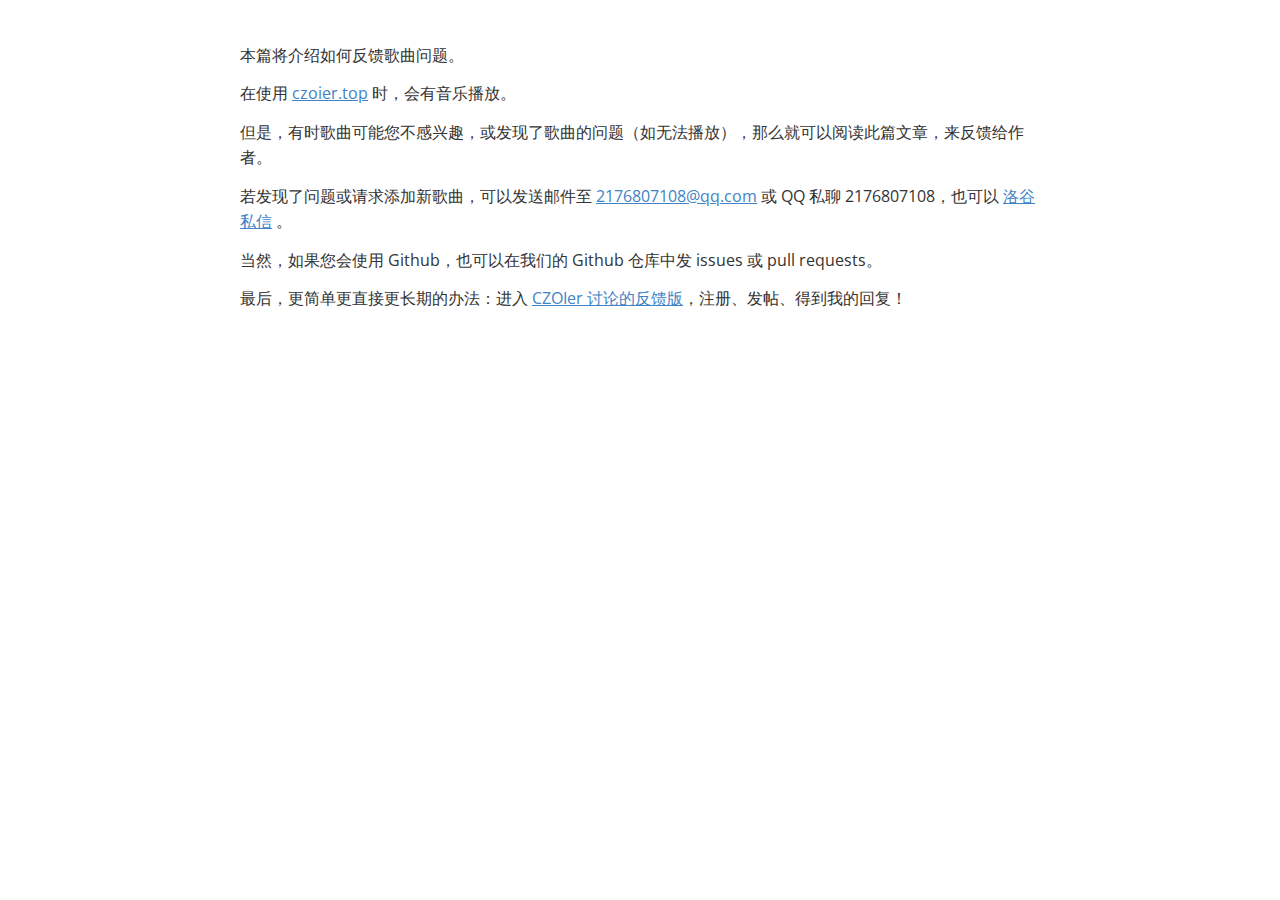
<file: url/about_music.html>
<!doctype html>
<html>
<head>
<meta charset='UTF-8'><meta name='viewport' content='width=device-width initial-scale=1'>

<link href='https://fonts.loli.net/css?family=Open+Sans:400italic,700italic,700,400&subset=latin,latin-ext' rel='stylesheet' type='text/css' /><style type='text/css'>html {overflow-x: initial !important;}:root { --bg-color:#ffffff; --text-color:#333333; --select-text-bg-color:#B5D6FC; --select-text-font-color:auto; --monospace:"Lucida Console",Consolas,"Courier",monospace; --title-bar-height:20px; }
.mac-os-11 { --title-bar-height:28px; }
html { font-size: 14px; background-color: var(--bg-color); color: var(--text-color); font-family: "Helvetica Neue", Helvetica, Arial, sans-serif; -webkit-font-smoothing: antialiased; }
body { margin: 0px; padding: 0px; height: auto; inset: 0px; font-size: 1rem; line-height: 1.42857; overflow-x: hidden; background: inherit; tab-size: 4; }
iframe { margin: auto; }
a.url { word-break: break-all; }
a:active, a:hover { outline: 0px; }
.in-text-selection, ::selection { text-shadow: none; background: var(--select-text-bg-color); color: var(--select-text-font-color); }
#write { margin: 0px auto; height: auto; width: inherit; word-break: normal; overflow-wrap: break-word; position: relative; white-space: normal; overflow-x: visible; padding-top: 36px; }
#write.first-line-indent p { text-indent: 2em; }
#write.first-line-indent li p, #write.first-line-indent p * { text-indent: 0px; }
#write.first-line-indent li { margin-left: 2em; }
.for-image #write { padding-left: 8px; padding-right: 8px; }
body.typora-export { padding-left: 30px; padding-right: 30px; }
.typora-export .footnote-line, .typora-export li, .typora-export p { white-space: pre-wrap; }
.typora-export .task-list-item input { pointer-events: none; }
@media screen and (max-width: 500px) {
  body.typora-export { padding-left: 0px; padding-right: 0px; }
  #write { padding-left: 20px; padding-right: 20px; }
}
#write li > figure:last-child { margin-bottom: 0.5rem; }
#write ol, #write ul { position: relative; }
img { max-width: 100%; vertical-align: middle; image-orientation: from-image; }
button, input, select, textarea { color: inherit; font: inherit; }
input[type="checkbox"], input[type="radio"] { line-height: normal; padding: 0px; }
*, ::after, ::before { box-sizing: border-box; }
#write h1, #write h2, #write h3, #write h4, #write h5, #write h6, #write p, #write pre { width: inherit; }
#write h1, #write h2, #write h3, #write h4, #write h5, #write h6, #write p { position: relative; }
p { line-height: inherit; }
h1, h2, h3, h4, h5, h6 { break-after: avoid-page; break-inside: avoid; orphans: 4; }
p { orphans: 4; }
h1 { font-size: 2rem; }
h2 { font-size: 1.8rem; }
h3 { font-size: 1.6rem; }
h4 { font-size: 1.4rem; }
h5 { font-size: 1.2rem; }
h6 { font-size: 1rem; }
.md-math-block, .md-rawblock, h1, h2, h3, h4, h5, h6, p { margin-top: 1rem; margin-bottom: 1rem; }
.hidden { display: none; }
.md-blockmeta { color: rgb(204, 204, 204); font-weight: 700; font-style: italic; }
a { cursor: pointer; }
sup.md-footnote { padding: 2px 4px; background-color: rgba(238, 238, 238, 0.7); color: rgb(85, 85, 85); border-radius: 4px; cursor: pointer; }
sup.md-footnote a, sup.md-footnote a:hover { color: inherit; text-transform: inherit; text-decoration: inherit; }
#write input[type="checkbox"] { cursor: pointer; width: inherit; height: inherit; }
figure { overflow-x: auto; margin: 1.2em 0px; max-width: calc(100% + 16px); padding: 0px; }
figure > table { margin: 0px; }
thead, tr { break-inside: avoid; break-after: auto; }
thead { display: table-header-group; }
table { border-collapse: collapse; border-spacing: 0px; width: 100%; overflow: auto; break-inside: auto; text-align: left; }
table.md-table td { min-width: 32px; }
.CodeMirror-gutters { border-right: 0px; background-color: inherit; }
.CodeMirror-linenumber { user-select: none; }
.CodeMirror { text-align: left; }
.CodeMirror-placeholder { opacity: 0.3; }
.CodeMirror pre { padding: 0px 4px; }
.CodeMirror-lines { padding: 0px; }
div.hr:focus { cursor: none; }
#write pre { white-space: pre-wrap; }
#write.fences-no-line-wrapping pre { white-space: pre; }
#write pre.ty-contain-cm { white-space: normal; }
.CodeMirror-gutters { margin-right: 4px; }
.md-fences { font-size: 0.9rem; display: block; break-inside: avoid; text-align: left; overflow: visible; white-space: pre; background: inherit; position: relative !important; }
.md-fences-adv-panel { width: 100%; margin-top: 10px; text-align: center; padding-top: 0px; padding-bottom: 8px; overflow-x: auto; }
#write .md-fences.mock-cm { white-space: pre-wrap; }
.md-fences.md-fences-with-lineno { padding-left: 0px; }
#write.fences-no-line-wrapping .md-fences.mock-cm { white-space: pre; overflow-x: auto; }
.md-fences.mock-cm.md-fences-with-lineno { padding-left: 8px; }
.CodeMirror-line, twitterwidget { break-inside: avoid; }
svg { break-inside: avoid; }
.footnotes { opacity: 0.8; font-size: 0.9rem; margin-top: 1em; margin-bottom: 1em; }
.footnotes + .footnotes { margin-top: 0px; }
.md-reset { margin: 0px; padding: 0px; border: 0px; outline: 0px; vertical-align: top; background: 0px 0px; text-decoration: none; text-shadow: none; float: none; position: static; width: auto; height: auto; white-space: nowrap; cursor: inherit; -webkit-tap-highlight-color: transparent; line-height: normal; font-weight: 400; text-align: left; box-sizing: content-box; direction: ltr; }
li div { padding-top: 0px; }
blockquote { margin: 1rem 0px; }
li .mathjax-block, li p { margin: 0.5rem 0px; }
li blockquote { margin: 1rem 0px; }
li { margin: 0px; position: relative; }
blockquote > :last-child { margin-bottom: 0px; }
blockquote > :first-child, li > :first-child { margin-top: 0px; }
.footnotes-area { color: rgb(136, 136, 136); margin-top: 0.714rem; padding-bottom: 0.143rem; white-space: normal; }
#write .footnote-line { white-space: pre-wrap; }
@media print {
  body, html { border: 1px solid transparent; height: 99%; break-after: avoid; break-before: avoid; font-variant-ligatures: no-common-ligatures; }
  #write { margin-top: 0px; padding-top: 0px; border-color: transparent !important; padding-bottom: 0px !important; }
  .typora-export * { -webkit-print-color-adjust: exact; }
  .typora-export #write { break-after: avoid; }
  .typora-export #write::after { height: 0px; }
  .is-mac table { break-inside: avoid; }
  .typora-export-show-outline .typora-export-sidebar { display: none; }
}
.footnote-line { margin-top: 0.714em; font-size: 0.7em; }
a img, img a { cursor: pointer; }
pre.md-meta-block { font-size: 0.8rem; min-height: 0.8rem; white-space: pre-wrap; background: rgb(204, 204, 204); display: block; overflow-x: hidden; }
p > .md-image:only-child:not(.md-img-error) img, p > img:only-child { display: block; margin: auto; }
#write.first-line-indent p > .md-image:only-child:not(.md-img-error) img { left: -2em; position: relative; }
p > .md-image:only-child { display: inline-block; width: 100%; }
#write .MathJax_Display { margin: 0.8em 0px 0px; }
.md-math-block { width: 100%; }
.md-math-block:not(:empty)::after { display: none; }
.MathJax_ref { fill: currentcolor; }
[contenteditable="true"]:active, [contenteditable="true"]:focus, [contenteditable="false"]:active, [contenteditable="false"]:focus { outline: 0px; box-shadow: none; }
.md-task-list-item { position: relative; list-style-type: none; }
.task-list-item.md-task-list-item { padding-left: 0px; }
.md-task-list-item > input { position: absolute; top: 0px; left: 0px; margin-left: -1.2em; margin-top: calc(1em - 10px); border: none; }
.math { font-size: 1rem; }
.md-toc { min-height: 3.58rem; position: relative; font-size: 0.9rem; border-radius: 10px; }
.md-toc-content { position: relative; margin-left: 0px; }
.md-toc-content::after, .md-toc::after { display: none; }
.md-toc-item { display: block; color: rgb(65, 131, 196); }
.md-toc-item a { text-decoration: none; }
.md-toc-inner:hover { text-decoration: underline; }
.md-toc-inner { display: inline-block; cursor: pointer; }
.md-toc-h1 .md-toc-inner { margin-left: 0px; font-weight: 700; }
.md-toc-h2 .md-toc-inner { margin-left: 2em; }
.md-toc-h3 .md-toc-inner { margin-left: 4em; }
.md-toc-h4 .md-toc-inner { margin-left: 6em; }
.md-toc-h5 .md-toc-inner { margin-left: 8em; }
.md-toc-h6 .md-toc-inner { margin-left: 10em; }
@media screen and (max-width: 48em) {
  .md-toc-h3 .md-toc-inner { margin-left: 3.5em; }
  .md-toc-h4 .md-toc-inner { margin-left: 5em; }
  .md-toc-h5 .md-toc-inner { margin-left: 6.5em; }
  .md-toc-h6 .md-toc-inner { margin-left: 8em; }
}
a.md-toc-inner { font-size: inherit; font-style: inherit; font-weight: inherit; line-height: inherit; }
.footnote-line a:not(.reversefootnote) { color: inherit; }
.reversefootnote { font-family: ui-monospace, sans-serif; }
.md-attr { display: none; }
.md-fn-count::after { content: "."; }
code, pre, samp, tt { font-family: var(--monospace); }
kbd { margin: 0px 0.1em; padding: 0.1em 0.6em; font-size: 0.8em; color: rgb(36, 39, 41); background: rgb(255, 255, 255); border: 1px solid rgb(173, 179, 185); border-radius: 3px; box-shadow: rgba(12, 13, 14, 0.2) 0px 1px 0px, rgb(255, 255, 255) 0px 0px 0px 2px inset; white-space: nowrap; vertical-align: middle; }
.md-comment { color: rgb(162, 127, 3); opacity: 0.6; font-family: var(--monospace); }
code { text-align: left; vertical-align: initial; }
a.md-print-anchor { white-space: pre !important; border-width: initial !important; border-style: none !important; border-color: initial !important; display: inline-block !important; position: absolute !important; width: 1px !important; right: 0px !important; outline: 0px !important; background: 0px 0px !important; text-decoration: initial !important; text-shadow: initial !important; }
.os-windows.monocolor-emoji .md-emoji { font-family: "Segoe UI Symbol", sans-serif; }
.md-diagram-panel > svg { max-width: 100%; }
[lang="flow"] svg, [lang="mermaid"] svg { max-width: 100%; height: auto; }
[lang="mermaid"] .node text { font-size: 1rem; }
table tr th { border-bottom: 0px; }
video { max-width: 100%; display: block; margin: 0px auto; }
iframe { max-width: 100%; width: 100%; border: none; }
.highlight td, .highlight tr { border: 0px; }
mark { background: rgb(255, 255, 0); color: rgb(0, 0, 0); }
.md-html-inline .md-plain, .md-html-inline strong, mark .md-inline-math, mark strong { color: inherit; }
.md-expand mark .md-meta { opacity: 0.3 !important; }
mark .md-meta { color: rgb(0, 0, 0); }
@media print {
  .typora-export h1, .typora-export h2, .typora-export h3, .typora-export h4, .typora-export h5, .typora-export h6 { break-inside: avoid; }
}
.md-diagram-panel .messageText { stroke: none !important; }
.md-diagram-panel .start-state { fill: var(--node-fill); }
.md-diagram-panel .edgeLabel rect { opacity: 1 !important; }
.md-fences.md-fences-math { font-size: 1em; }
.md-fences-advanced:not(.md-focus) { padding: 0px; white-space: nowrap; border: 0px; }
.md-fences-advanced:not(.md-focus) { background: inherit; }
.typora-export-show-outline .typora-export-content { max-width: 1440px; margin: auto; display: flex; flex-direction: row; }
.typora-export-sidebar { width: 300px; font-size: 0.8rem; margin-top: 80px; margin-right: 18px; }
.typora-export-show-outline #write { --webkit-flex:2; flex: 2 1 0%; }
.typora-export-sidebar .outline-content { position: fixed; top: 0px; max-height: 100%; overflow: hidden auto; padding-bottom: 30px; padding-top: 60px; width: 300px; }
@media screen and (max-width: 1024px) {
  .typora-export-sidebar, .typora-export-sidebar .outline-content { width: 240px; }
}
@media screen and (max-width: 800px) {
  .typora-export-sidebar { display: none; }
}
.outline-content li, .outline-content ul { margin-left: 0px; margin-right: 0px; padding-left: 0px; padding-right: 0px; list-style: none; }
.outline-content ul { margin-top: 0px; margin-bottom: 0px; }
.outline-content strong { font-weight: 400; }
.outline-expander { width: 1rem; height: 1.42857rem; position: relative; display: table-cell; vertical-align: middle; cursor: pointer; padding-left: 4px; }
.outline-expander::before { content: ""; position: relative; font-family: Ionicons; display: inline-block; font-size: 8px; vertical-align: middle; }
.outline-item { padding-top: 3px; padding-bottom: 3px; cursor: pointer; }
.outline-expander:hover::before { content: ""; }
.outline-h1 > .outline-item { padding-left: 0px; }
.outline-h2 > .outline-item { padding-left: 1em; }
.outline-h3 > .outline-item { padding-left: 2em; }
.outline-h4 > .outline-item { padding-left: 3em; }
.outline-h5 > .outline-item { padding-left: 4em; }
.outline-h6 > .outline-item { padding-left: 5em; }
.outline-label { cursor: pointer; display: table-cell; vertical-align: middle; text-decoration: none; color: inherit; }
.outline-label:hover { text-decoration: underline; }
.outline-item:hover { border-color: rgb(245, 245, 245); background-color: var(--item-hover-bg-color); }
.outline-item:hover { margin-left: -28px; margin-right: -28px; border-left: 28px solid transparent; border-right: 28px solid transparent; }
.outline-item-single .outline-expander::before, .outline-item-single .outline-expander:hover::before { display: none; }
.outline-item-open > .outline-item > .outline-expander::before { content: ""; }
.outline-children { display: none; }
.info-panel-tab-wrapper { display: none; }
.outline-item-open > .outline-children { display: block; }
.typora-export .outline-item { padding-top: 1px; padding-bottom: 1px; }
.typora-export .outline-item:hover { margin-right: -8px; border-right: 8px solid transparent; }
.typora-export .outline-expander::before { content: "+"; font-family: inherit; top: -1px; }
.typora-export .outline-expander:hover::before, .typora-export .outline-item-open > .outline-item > .outline-expander::before { content: "−"; }
.typora-export-collapse-outline .outline-children { display: none; }
.typora-export-collapse-outline .outline-item-open > .outline-children, .typora-export-no-collapse-outline .outline-children { display: block; }
.typora-export-no-collapse-outline .outline-expander::before { content: "" !important; }
.typora-export-show-outline .outline-item-active > .outline-item .outline-label { font-weight: 700; }
.md-inline-math-container mjx-container { zoom: 0.95; }
mjx-container { break-inside: avoid; }


:root {
    --side-bar-bg-color: #fafafa;
    --control-text-color: #777;
}

@include-when-export url(https://fonts.loli.net/css?family=Open+Sans:400italic,700italic,700,400&subset=latin,latin-ext);

/* open-sans-regular - latin-ext_latin */
  /* open-sans-italic - latin-ext_latin */
    /* open-sans-700 - latin-ext_latin */
    /* open-sans-700italic - latin-ext_latin */
  html {
    font-size: 16px;
    -webkit-font-smoothing: antialiased;
}

body {
    font-family: "Open Sans","Clear Sans", "Helvetica Neue", Helvetica, Arial, 'Segoe UI Emoji', sans-serif;
    color: rgb(51, 51, 51);
    line-height: 1.6;
}

#write {
    max-width: 860px;
  	margin: 0 auto;
  	padding: 30px;
    padding-bottom: 100px;
}

@media only screen and (min-width: 1400px) {
	#write {
		max-width: 1024px;
	}
}

@media only screen and (min-width: 1800px) {
	#write {
		max-width: 1200px;
	}
}

#write > ul:first-child,
#write > ol:first-child{
    margin-top: 30px;
}

a {
    color: #4183C4;
}
h1,
h2,
h3,
h4,
h5,
h6 {
    position: relative;
    margin-top: 1rem;
    margin-bottom: 1rem;
    font-weight: bold;
    line-height: 1.4;
    cursor: text;
}
h1:hover a.anchor,
h2:hover a.anchor,
h3:hover a.anchor,
h4:hover a.anchor,
h5:hover a.anchor,
h6:hover a.anchor {
    text-decoration: none;
}
h1 tt,
h1 code {
    font-size: inherit;
}
h2 tt,
h2 code {
    font-size: inherit;
}
h3 tt,
h3 code {
    font-size: inherit;
}
h4 tt,
h4 code {
    font-size: inherit;
}
h5 tt,
h5 code {
    font-size: inherit;
}
h6 tt,
h6 code {
    font-size: inherit;
}
h1 {
    font-size: 2.25em;
    line-height: 1.2;
    border-bottom: 1px solid #eee;
}
h2 {
    font-size: 1.75em;
    line-height: 1.225;
    border-bottom: 1px solid #eee;
}

/*@media print {
    .typora-export h1,
    .typora-export h2 {
        border-bottom: none;
        padding-bottom: initial;
    }

    .typora-export h1::after,
    .typora-export h2::after {
        content: "";
        display: block;
        height: 100px;
        margin-top: -96px;
        border-top: 1px solid #eee;
    }
}*/

h3 {
    font-size: 1.5em;
    line-height: 1.43;
}
h4 {
    font-size: 1.25em;
}
h5 {
    font-size: 1em;
}
h6 {
   font-size: 1em;
    color: #777;
}
p,
blockquote,
ul,
ol,
dl,
table{
    margin: 0.8em 0;
}
li>ol,
li>ul {
    margin: 0 0;
}
hr {
    height: 2px;
    padding: 0;
    margin: 16px 0;
    background-color: #e7e7e7;
    border: 0 none;
    overflow: hidden;
    box-sizing: content-box;
}

li p.first {
    display: inline-block;
}
ul,
ol {
    padding-left: 30px;
}
ul:first-child,
ol:first-child {
    margin-top: 0;
}
ul:last-child,
ol:last-child {
    margin-bottom: 0;
}
blockquote {
    border-left: 4px solid #dfe2e5;
    padding: 0 15px;
    color: #777777;
}
blockquote blockquote {
    padding-right: 0;
}
table {
    padding: 0;
    word-break: initial;
}
table tr {
    border: 1px solid #dfe2e5;
    margin: 0;
    padding: 0;
}
table tr:nth-child(2n),
thead {
    background-color: #f8f8f8;
}
table th {
    font-weight: bold;
    border: 1px solid #dfe2e5;
    border-bottom: 0;
    margin: 0;
    padding: 6px 13px;
}
table td {
    border: 1px solid #dfe2e5;
    margin: 0;
    padding: 6px 13px;
}
table th:first-child,
table td:first-child {
    margin-top: 0;
}
table th:last-child,
table td:last-child {
    margin-bottom: 0;
}

.CodeMirror-lines {
    padding-left: 4px;
}

.code-tooltip {
    box-shadow: 0 1px 1px 0 rgba(0,28,36,.3);
    border-top: 1px solid #eef2f2;
}

.md-fences,
code,
tt {
    border: 1px solid #e7eaed;
    background-color: #f8f8f8;
    border-radius: 3px;
    padding: 0;
    padding: 2px 4px 0px 4px;
    font-size: 0.9em;
}

code {
    background-color: #f3f4f4;
    padding: 0 2px 0 2px;
}

.md-fences {
    margin-bottom: 15px;
    margin-top: 15px;
    padding-top: 8px;
    padding-bottom: 6px;
}


.md-task-list-item > input {
  margin-left: -1.3em;
}

@media print {
    html {
        font-size: 13px;
    }
    pre {
        page-break-inside: avoid;
        word-wrap: break-word;
    }
}

.md-fences {
	background-color: #f8f8f8;
}
#write pre.md-meta-block {
	padding: 1rem;
    font-size: 85%;
    line-height: 1.45;
    background-color: #f7f7f7;
    border: 0;
    border-radius: 3px;
    color: #777777;
    margin-top: 0 !important;
}

.mathjax-block>.code-tooltip {
	bottom: .375rem;
}

.md-mathjax-midline {
    background: #fafafa;
}

#write>h3.md-focus:before{
	left: -1.5625rem;
	top: .375rem;
}
#write>h4.md-focus:before{
	left: -1.5625rem;
	top: .285714286rem;
}
#write>h5.md-focus:before{
	left: -1.5625rem;
	top: .285714286rem;
}
#write>h6.md-focus:before{
	left: -1.5625rem;
	top: .285714286rem;
}
.md-image>.md-meta {
    /*border: 1px solid #ddd;*/
    border-radius: 3px;
    padding: 2px 0px 0px 4px;
    font-size: 0.9em;
    color: inherit;
}

.md-tag {
    color: #a7a7a7;
    opacity: 1;
}

.md-toc { 
    margin-top:20px;
    padding-bottom:20px;
}

.sidebar-tabs {
    border-bottom: none;
}

#typora-quick-open {
    border: 1px solid #ddd;
    background-color: #f8f8f8;
}

#typora-quick-open-item {
    background-color: #FAFAFA;
    border-color: #FEFEFE #e5e5e5 #e5e5e5 #eee;
    border-style: solid;
    border-width: 1px;
}

/** focus mode */
.on-focus-mode blockquote {
    border-left-color: rgba(85, 85, 85, 0.12);
}

header, .context-menu, .megamenu-content, footer{
    font-family: "Segoe UI", "Arial", sans-serif;
}

.file-node-content:hover .file-node-icon,
.file-node-content:hover .file-node-open-state{
    visibility: visible;
}

.mac-seamless-mode #typora-sidebar {
    background-color: #fafafa;
    background-color: var(--side-bar-bg-color);
}

.md-lang {
    color: #b4654d;
}

/*.html-for-mac {
    --item-hover-bg-color: #E6F0FE;
}*/

#md-notification .btn {
    border: 0;
}

.dropdown-menu .divider {
    border-color: #e5e5e5;
    opacity: 0.4;
}

.ty-preferences .window-content {
    background-color: #fafafa;
}

.ty-preferences .nav-group-item.active {
    color: white;
    background: #999;
}

.menu-item-container a.menu-style-btn {
    background-color: #f5f8fa;
    background-image: linear-gradient( 180deg , hsla(0, 0%, 100%, 0.8), hsla(0, 0%, 100%, 0)); 
}



</style><title>如何反馈歌曲问题</title>
</head>
<body class='typora-export os-windows'><div class='typora-export-content'>
<div id='write'  class=''><p><span>本篇将介绍如何反馈歌曲问题。</span></p><p><span>在使用 </span><a href='http://czoier.top/'><span>czoier.top</span></a><span> 时，会有音乐播放。</span></p><p><span>但是，有时歌曲可能您不感兴趣，或发现了歌曲的问题（如无法播放），那么就可以阅读此篇文章，来反馈给作者。</span></p><p><span>若发现了问题或请求添加新歌曲，可以发送邮件至 </span><a href='mailto:2176807108@qq.com' target='_blank' class='url'>2176807108@qq.com</a><span> 或 QQ 私聊 2176807108，也可以 </span><a href='https://www.luogu.com.cn/chat?uid=516346'><span>洛谷私信</span></a><span> 。</span></p><p><span>当然，如果您会使用 Github，也可以在我们的 Github 仓库中发 issues 或 pull requests。</span></p><p><span>最后，更简单更直接更长期的办法：进入 </span><a href='http://cyx2009.xlphp.net/public/t/service'><span>CZOIer 讨论的反馈版</span></a><span>，注册、发帖、得到我的回复！</span></p><p>&nbsp;</p></div></div>

<script>(function(){var e=document.body.parentElement,t=[],n=null,i=document.body.classList.contains("typora-export-collapse-outline"),r=function(e,t,n){document.addEventListener(e,function(e){if(!e.defaultPrevented)for(var i=e.target;i&&i!=this;i=i.parentNode)if(i.matches(t)){!1===n.call(i,e)&&(e.preventDefault(),e.stopPropagation());break}},!1)};function o(){return e.scrollTop}r("click",".outline-expander",function(e){var t=this.closest(".outline-item-wrapper").classList;return t.contains("outline-item-open")?t.remove("outline-item-open"):t.add("outline-item-open"),d(),!1}),r("click",".outline-item",function(e){var t=this.querySelector(".outline-label");if(location.hash="#"+t.getAttribute("href"),i){var n=this.closest(".outline-item-wrapper").classList;n.contains("outline-item-open")||n.add("outline-item-open"),c(),n.add("outline-item-active")}});var a,s,l=function(){var e=o();n=null;for(var i=0;i<t.length&&t[i][1]-e<60;i++)n=t[i]},c=function(){document.querySelectorAll(".outline-item-active").forEach(e=>e.classList.remove("outline-item-active")),document.querySelectorAll(".outline-item-single.outline-item-open").forEach(e=>e.classList.remove("outline-item-open"))},d=function(){if(n){c();var e=document.querySelector('.outline-label[href="#'+(CSS.escape?CSS.escape(n[0]):n[0])+'"]');if(e)if(i){var t=e.closest(".outline-item-open>ul>.outline-item-wrapper");if(t)t.classList.add("outline-item-active");else{for(var r=(e=e.closest(".outline-item-wrapper")).parentElement.closest(".outline-item-wrapper");r;)r=(e=r).parentElement.closest(".outline-item-wrapper");e.classList.add("outline-item-active")}}else e.closest(".outline-item-wrapper").classList.add("outline-item-active")}};window.addEventListener("scroll",function(e){a&&clearTimeout(a),a=setTimeout(function(){l(),d()},300)});var u=function(){s=setTimeout(function(){!function(){t=[];var e=o();document.querySelector("#write").querySelectorAll("h1, h2, h3, h4, h5, h6").forEach(n=>{var i=n.getAttribute("id");t.push([i,e+n.getBoundingClientRect().y])})}(),l(),d()},300)};window.addEventListener("resize",function(e){s&&clearTimeout(s),u()}),u()})();</script></body>
</html>
</file>
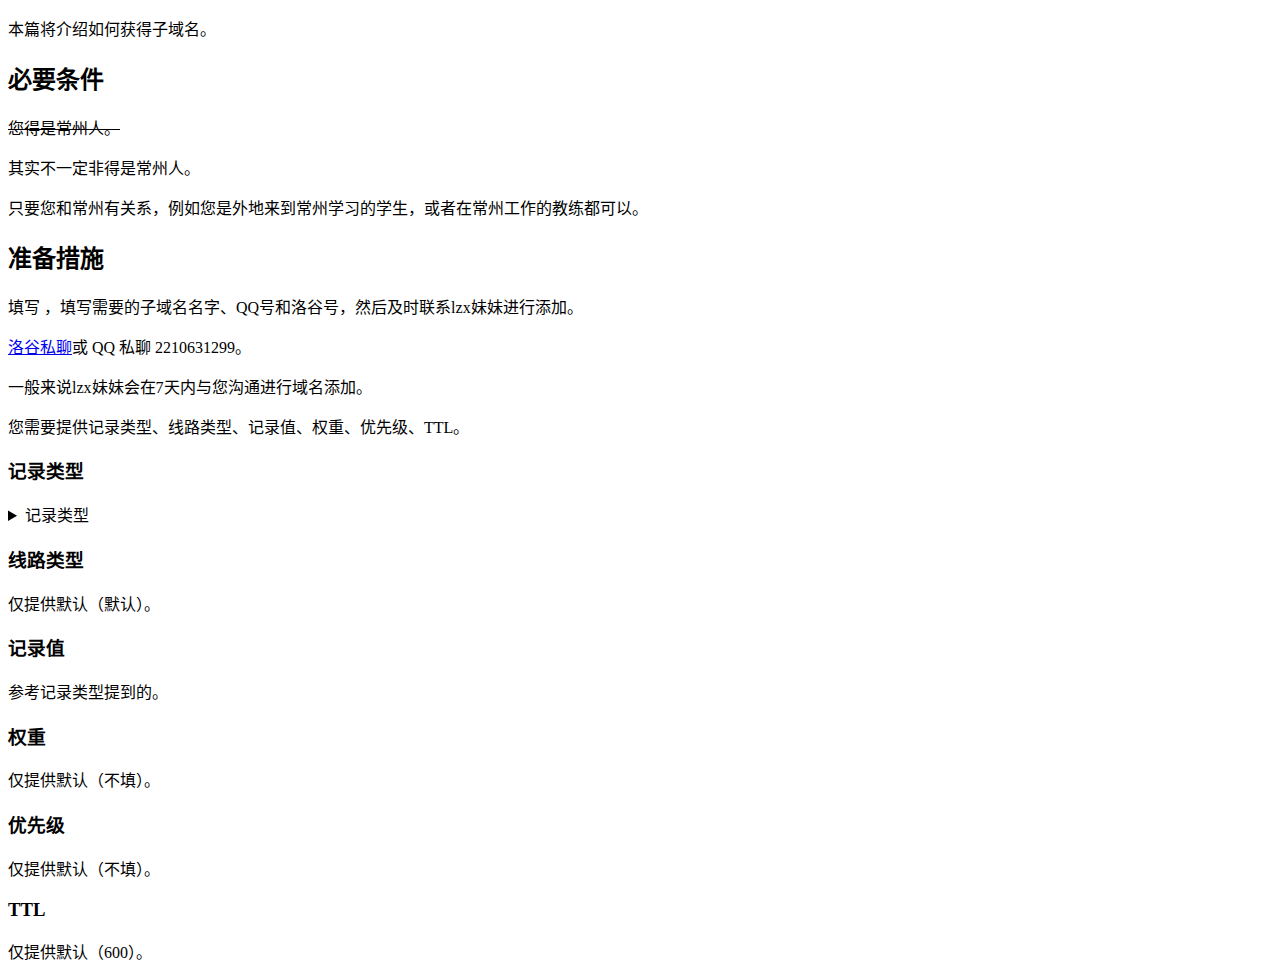
<file: url/how_to_join_us.html>
<!DOCTYPE html>
<html lang="zh-CN">

<head>
    
    <!-- 基础信息 -->
    <meta charset="utf-8">
    <meta http-equiv="Access-Control-Allow-Origin" content="*">
    <!-- 强制 HTTPS，若不需要可删除，但可能出现问题 -->
   <!--  <meta http-equiv="Content-Security-Policy" content="upgrade-insecure-requests"> -->
    <meta name="renderer" content="webkit" />
    <meta http-equiv="X-UA-Compatible" content="IE=edge,chrome=1" />
    <meta name="force-rendering" content="webkit" />
    <meta name="viewport" content="width=device-width, initial-scale=1">
    <meta name="theme-color" content="#424242" />
    <title>How to join us</title>
</head>
<p>本篇将介绍如何获得子域名。</p>
<h2>必要条件</h2>
<s>您得是常州人。</s>
<p>其实不一定非得是常州人。</p>
<p>只要您和常州有关系，例如您是外地来到常州学习的学生，或者在常州工作的教练都可以。</p>
<h2>准备措施</h2>
<p>填写 ，填写需要的子域名名字、QQ号和洛谷号，然后及时联系lzx妹妹进行添加。</p>
<p><a href="https://www.luogu.com.cn/chat?uid=426624">洛谷私聊</a>或 QQ 私聊 2210631299。</a></p>
<p>一般来说lzx妹妹会在7天内与您沟通进行域名添加。</p>
您需要提供记录类型、线路类型、记录值、权重、优先级、TTL。
<h3>记录类型</h3>

<details>
    <summary>记录类型</summary>  
    <p>A</p>
    <p>A 记录是最常用类型，将域名指向一个 IPv4 地址，如 8.8.8.8</p>
    <p>CNAME</p>
    <p>将域名指向另一个域名地址，与其保持相同解析，如 https://www.dnspod.cn</p>
    <p>MX</p>
    <p>用于邮件服务器，相关参数一般由邮件注册商提供</p>
    <p>TXT</p>
    <p>可填写附加文本信息，常用于域名验证</p>
    <p>AAAA</p>
    <p>将域名指向一个 IPv6 地址，如 ff06:0:0:0:0:0:0:c3</p>
    <p>NS</p>
    <p>域名服务器记录，可将指定域名交由其他 DNS 服务商解析管理</p>
    <p>CAA</p>
    <p>用于指定域名的证书颁发机构（CA），减少证书颁发风险</p>
    <p>SRV</p>
    <p>用于标识某台服务器使用了某个服务，常见于微软系统的目录管理。格式为「服务名字.协议类型」，如 _sip._tcp</p>
    <p>HTTPS</p>
    <p>HTTPS 服务绑定记录，有助于提升 HTTPS 安全性及性能</p>
    <p>SVCB</p>
    <p>新型服务绑定记录类型，允许服务指向多个客户端，并关联自定义参数值</p>
    <p>SPF</p>
    <p>用于指定发送邮件的服务器，是一种高效的反垃圾邮件解决方案</p>
    <p>显性URL</p>
    <p>将一个域名重定向至某个具体网页，且显示实际 URL 。仅支持 301 重定向，该记录要求双方域名均已完成备案。</p>
    <p>隐性URL
    <p>将一个域名重定向至某个具体网页，但隐藏实际 URL 。仅支持 301 重定向，该记录要求双方域名均已完成备案。</p>

    提供几种常见类型例子：

    CNAME：例如自己有了个博客，想让 czoier.top 下的子域名同步，那么 CNAME 记录值写你的博客。

    A：例如有个 Github 页面，想绑定 czoier.top 下的子域名，A 记录值写 192.30.252.153 和 192.30.252.153。

</details>     
<h3>线路类型</h3>

仅提供默认（默认）。

<h3>记录值</h3>

参考记录类型提到的。

<h3>权重</h3>

仅提供默认（不填）。


<h3>优先级</h3>

仅提供默认（不填）。

<h3>TTL</h3>

仅提供默认（600）。

<body>
</body>

</html>
</file>
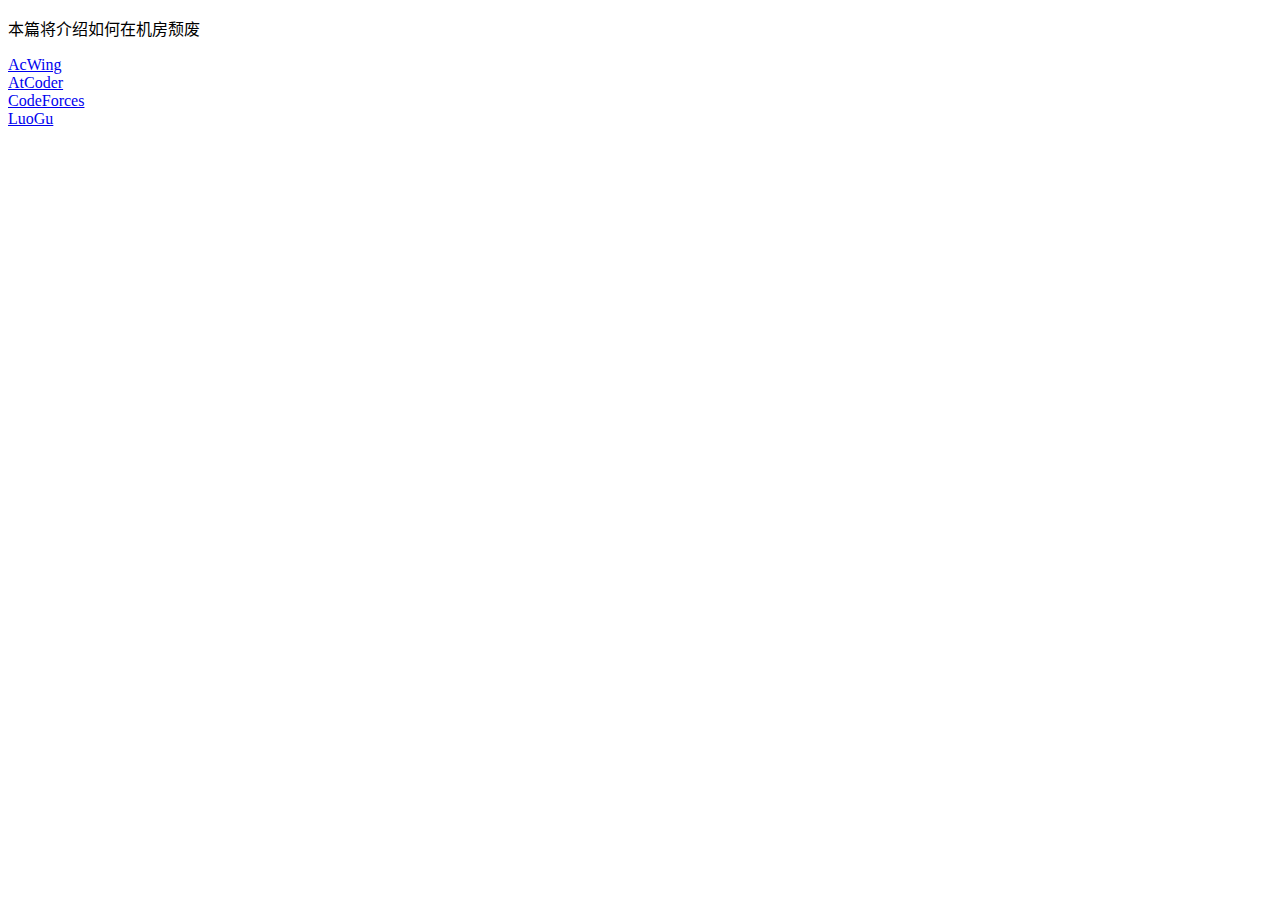
<file: url/play.html>
<!DOCTYPE html>
<html lang="zh-CN">

<head>
    
    <!-- 基础信息 -->
    <meta charset="utf-8">
    <meta http-equiv="Access-Control-Allow-Origin" content="*">
    <!-- 强制 HTTPS，若不需要可删除，但可能出现问题 -->
   <!--  <meta http-equiv="Content-Security-Policy" content="upgrade-insecure-requests"> -->
    <meta name="renderer" content="webkit" />
    <meta http-equiv="X-UA-Compatible" content="IE=edge,chrome=1" />
    <meta name="force-rendering" content="webkit" />
    <meta name="viewport" content="width=device-width, initial-scale=1">
    <meta name="theme-color" content="#424242" />
    <title>在机房的颓废网站图鉴</title>
</head>

<p>本篇将介绍如何在机房颓废</p>

<a href="https://www.acwing.com/">AcWing</a><br>

<a href="https://atcoder.jp/">AtCoder</a><br>

<a href="https://codeforces.com/">CodeForces</a><br>


<a href="https://www.luogu.com.cn/">LuoGu</a><br>

<body>
</body>

</html>
</file>
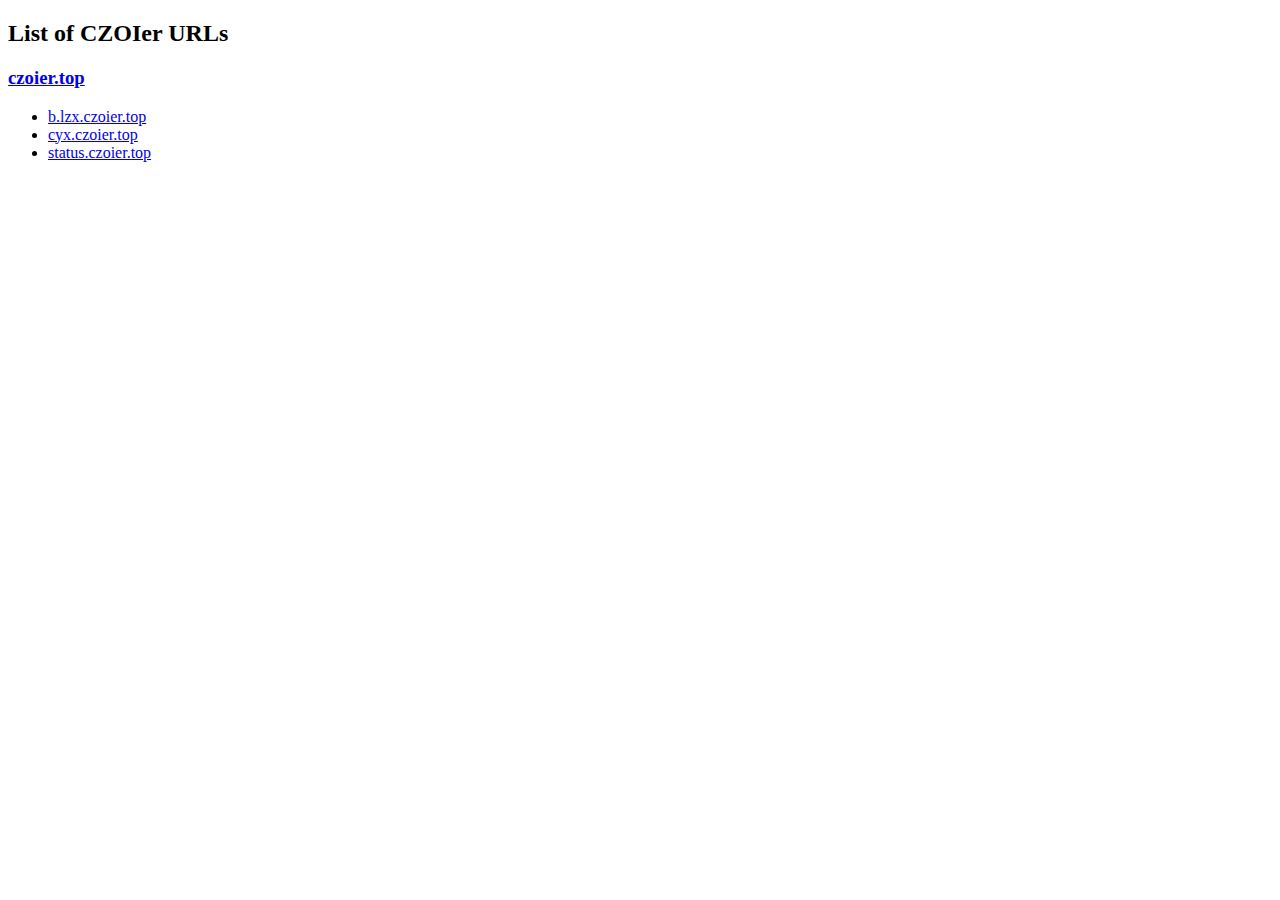
<file: url/web.html>
<!DOCTYPE HTML>
<html>
<head>
<meta charset='utf-8'>
<meta name='color-scheme' content='light dark'>
<title>CZOIer URLs</title>
</head>
<body>
<h2>List of CZOIer URLs</h2>
<h3><li><a href='czoier.top'>czoier.top</a></li></h3>
<ul>
<!--  A  -->
<!--  B  -->
<li><a href='b.lzx.czoier.top'>b.lzx.czoier.top</a></li>
<!--  C  -->
<li><a href='cyx.czoier.top'>cyx.czoier.top</a></li>
<!--  D  -->
<!--  E  -->
<!--  F  -->
<!--  G  -->
<!--  H  -->
<!--  I  -->
<!--  J  -->
<!--  K  -->
<!--  L  -->
<!--  M  -->
<!--  N  -->
<!--  O  -->
<!--  P  -->
<!--  Q  -->
<!--  R  -->
<!--  S  -->
<li><a href='status.czoier.top'>status.czoier.top</a></li>
<!--  T  -->
<!--  U  -->
<!--  V  -->
<!--  W  -->
<!--  X  -->
<!--  Y  -->
<!--  Z  -->
</ul>
</body>
</html>
</file>
